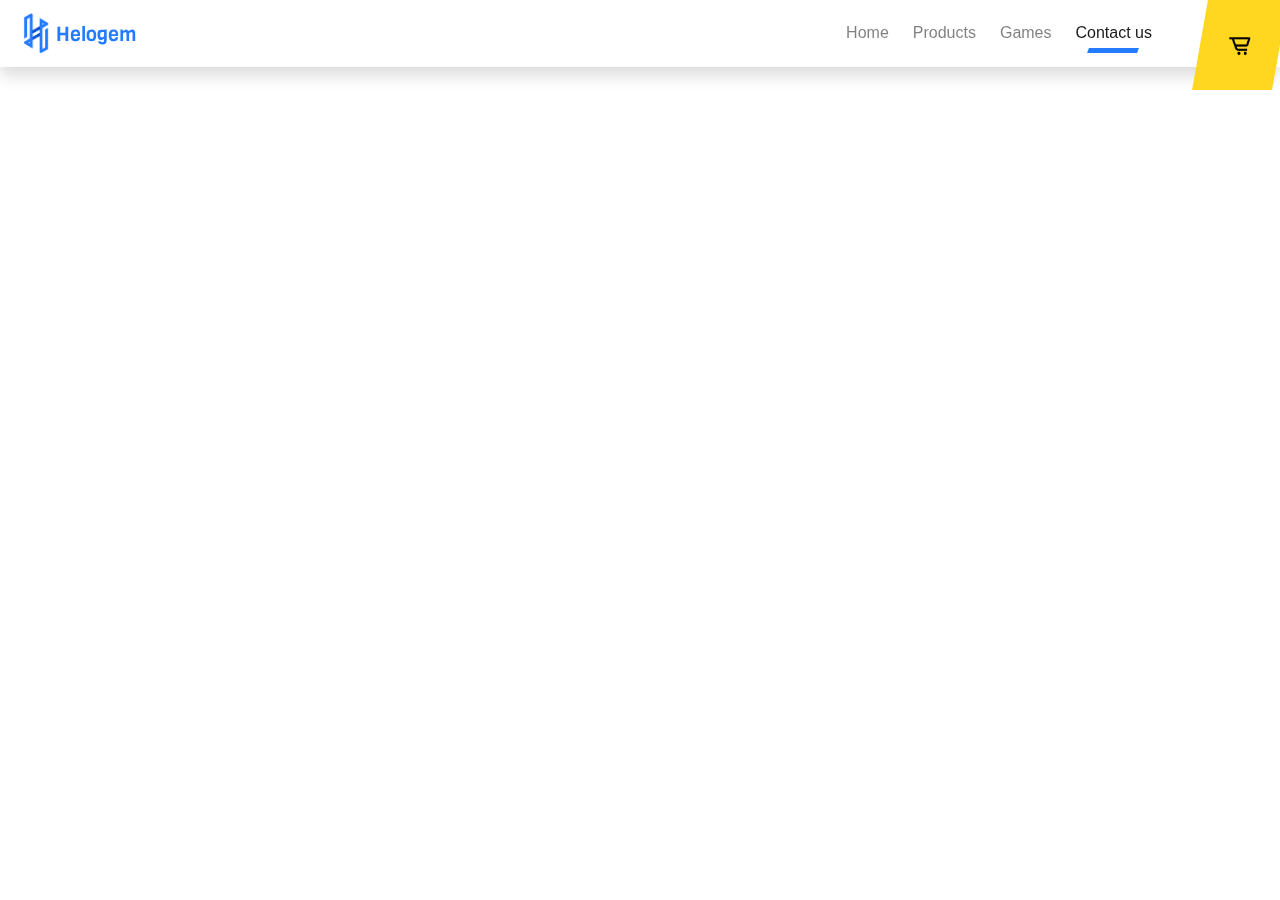
<file: common/contact.html>
<!DOCTYPE html>
<html lang="en">
<head>
    <meta charset="UTF-8">
    <meta name="viewport" content="width=device-width, initial-scale=1.0">
    <title>Contact | Helogem</title>
    <link rel="shortcut icon" href="../img/fav.png" type="image/x-icon">
    <link rel="stylesheet" href="../src/css/animate.min.css">
    <link rel="stylesheet" href="../src/css/aos.css">
    <link rel="stylesheet" href="../src/css/bootstrap.min.css">
    <link rel="stylesheet" href="../src/css/fontawesome.min.css">
    <link rel="stylesheet" href="../src/css/all.min.css">
    <link rel="stylesheet" href="../src/css/slick.css">
    <link rel="stylesheet" href="../src/css/slick-theme.css">
    <link rel="stylesheet" href="../src/css/style.css">
</head>
<body>

    <nav class="navbar navbar-expand-lg navbar-light bg-white shadow py-2 position-fixed w-100">
        <a class="navbar-brand text-primary text-head" href="../index.html">
            <img src="../img/logo/Logo.png" width="40px" alt=""><span class="position-relative text-head" style="top: 2px;">Helogem</span>
        </a>
        <div class="pr-5">
            <button class="navbar-toggler d-lg-none mr-5 border-0" id="toggle-nav-btn">
                <img src="../img/icon/bars.png" width="35px" alt="">
            </button>
        </div>
        <div class="overlay-black position-fixed" id="toggle-nav-closeable"></div>
        <div class="collapse navbar-collapse mr-md-5 mr-0 pr-lg-5 pr-0 nav-menus" id="toggle-nav">
            <ul class="navbar-nav ml-auto mt-lg-0 mt-0 mt-lg-0">
                <li class="d-lg-none d-inline-block">
                    <div class="w-100 pt-5 pb-3 px-5 nav-head-mobile position-relative">
                        <div class="overlay-linear-white position-absolute"></div>
                        <div class="position-relative" style="z-index: 20;">
                            <a class="navbar-brand text-black text-head" href="../index.html">
                                <img src="../img/logo/Logo-black.png" width="40px" alt="">Helogem
                            </a>
                        </div>
                    </div>
                </li>
                <li class="nav-item pl-lg-0 pl-5 pt-lg-0 pr-2 pt-3 nactive">
                    <a class="nav-link" href="../index.html">Home <span class="sr-only">(current)</span></a>
                </li>
                <li class="nav-item pl-lg-0 pl-5 pt-lg-0 pr-2 pt-3 nactive">
                    <a class="nav-link" href="../common/products.html">Products</a>
                </li>
                <li class="nav-item pl-lg-0 pl-5 pt-lg-0 pr-2 pt-3 nactive">
                    <a class="nav-link" href="../common/games.html">Games</a>
                </li>
                <li class="nav-item pl-lg-0 pl-5 pt-lg-0 pr-2 pt-3 active">
                    <a class="nav-link" href="../common/contact.html">Contact us</a>
                </li>
            </ul>
        </div>
        <div class="position-absolute nav-cart bg-secondary skew text-center">
            <div>
                <img src="../img/icon/cart.png" width="25px" alt="">
            </div>
        </div>
    </nav>

</body>
<script src="../src/js/jquery-3.5.1.min.js"></script>
<script src="../src/js/bootstrap.min.js"></script>
<script src="../src/js/fontawesome.min.js"></script>
<script src="../src/js/all.min.js"></script>
<script src="../src/js/slick.min.js"></script>
<script src="../src/js/aos.js"></script>
<script src="../src/js/script.js"></script>
</html>
</file>
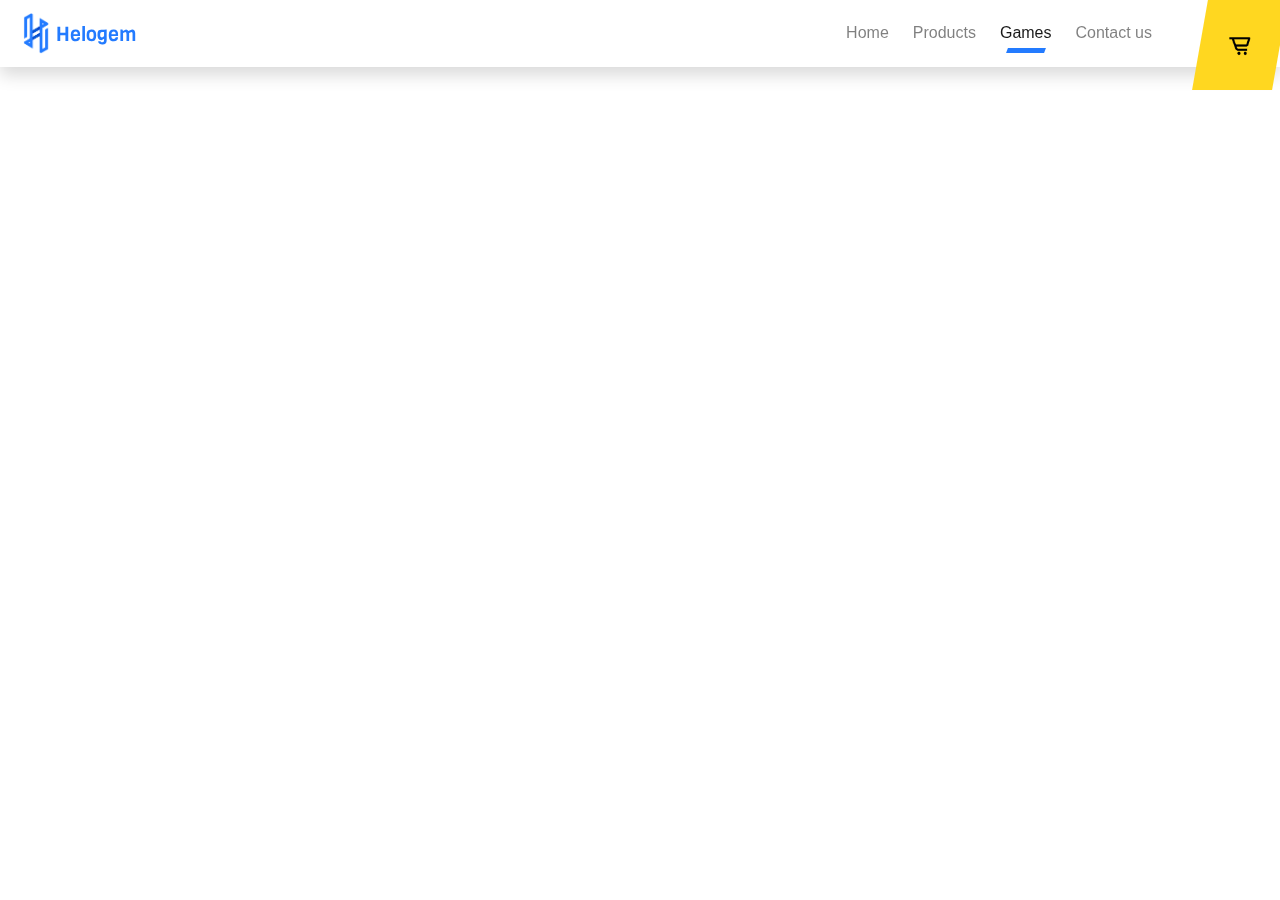
<file: common/games.html>
<!DOCTYPE html>
<html lang="en">
<head>
    <meta charset="UTF-8">
    <meta name="viewport" content="width=device-width, initial-scale=1.0">
    <title>Games | Helogem</title>
    <link rel="shortcut icon" href="../img/fav.png" type="image/x-icon">
    <link rel="stylesheet" href="../src/css/animate.min.css">
    <link rel="stylesheet" href="../src/css/aos.css">
    <link rel="stylesheet" href="../src/css/bootstrap.min.css">
    <link rel="stylesheet" href="../src/css/fontawesome.min.css">
    <link rel="stylesheet" href="../src/css/all.min.css">
    <link rel="stylesheet" href="../src/css/slick.css">
    <link rel="stylesheet" href="../src/css/slick-theme.css">
    <link rel="stylesheet" href="../src/css/style.css">
</head>
<body>

    <nav class="navbar navbar-expand-lg navbar-light bg-white shadow py-2 position-fixed w-100">
        <a class="navbar-brand text-primary text-head" href="../index.html">
            <img src="../img/logo/Logo.png" width="40px" alt=""><span class="position-relative text-head" style="top: 2px;">Helogem</span>
        </a>
        <div class="pr-5">
            <button class="navbar-toggler d-lg-none mr-5 border-0" id="toggle-nav-btn">
                <img src="../img/icon/bars.png" width="35px" alt="">
            </button>
        </div>
        <div class="overlay-black position-fixed" id="toggle-nav-closeable"></div>
        <div class="collapse navbar-collapse mr-md-5 mr-0 pr-lg-5 pr-0 nav-menus" id="toggle-nav">
            <ul class="navbar-nav ml-auto mt-lg-0 mt-0 mt-lg-0">
                <li class="d-lg-none d-inline-block">
                    <div class="w-100 pt-5 pb-3 px-5 nav-head-mobile position-relative">
                        <div class="overlay-linear-white position-absolute"></div>
                        <div class="position-relative" style="z-index: 20;">
                            <a class="navbar-brand text-black text-head" href="../index.html">
                                <img src="../img/logo/Logo-black.png" width="40px" alt="">Helogem
                            </a>
                        </div>
                    </div>
                </li>
                <li class="nav-item pl-lg-0 pl-5 pt-lg-0 pr-2 pt-3 nactive">
                    <a class="nav-link" href="../index.html">Home <span class="sr-only">(current)</span></a>
                </li>
                <li class="nav-item pl-lg-0 pl-5 pt-lg-0 pr-2 pt-3 nactive">
                    <a class="nav-link" href="../common/products.html">Products</a>
                </li>
                <li class="nav-item pl-lg-0 pl-5 pt-lg-0 pr-2 pt-3 active">
                    <a class="nav-link" href="../common/games.html">Games</a>
                </li>
                <li class="nav-item pl-lg-0 pl-5 pt-lg-0 pr-2 pt-3 nactive">
                    <a class="nav-link" href="../common/contact.html">Contact us</a>
                </li>
            </ul>
        </div>
        <div class="position-absolute nav-cart bg-secondary skew text-center">
            <div>
                <img src="../img/icon/cart.png" width="25px" alt="">
            </div>
        </div>
    </nav>

</body>
<script src="../src/js/jquery-3.5.1.min.js"></script>
<script src="../src/js/bootstrap.min.js"></script>
<script src="../src/js/fontawesome.min.js"></script>
<script src="../src/js/all.min.js"></script>
<script src="../src/js/slick.min.js"></script>
<script src="../src/js/aos.js"></script>
<script src="../src/js/script.js"></script>
</html>
</file>
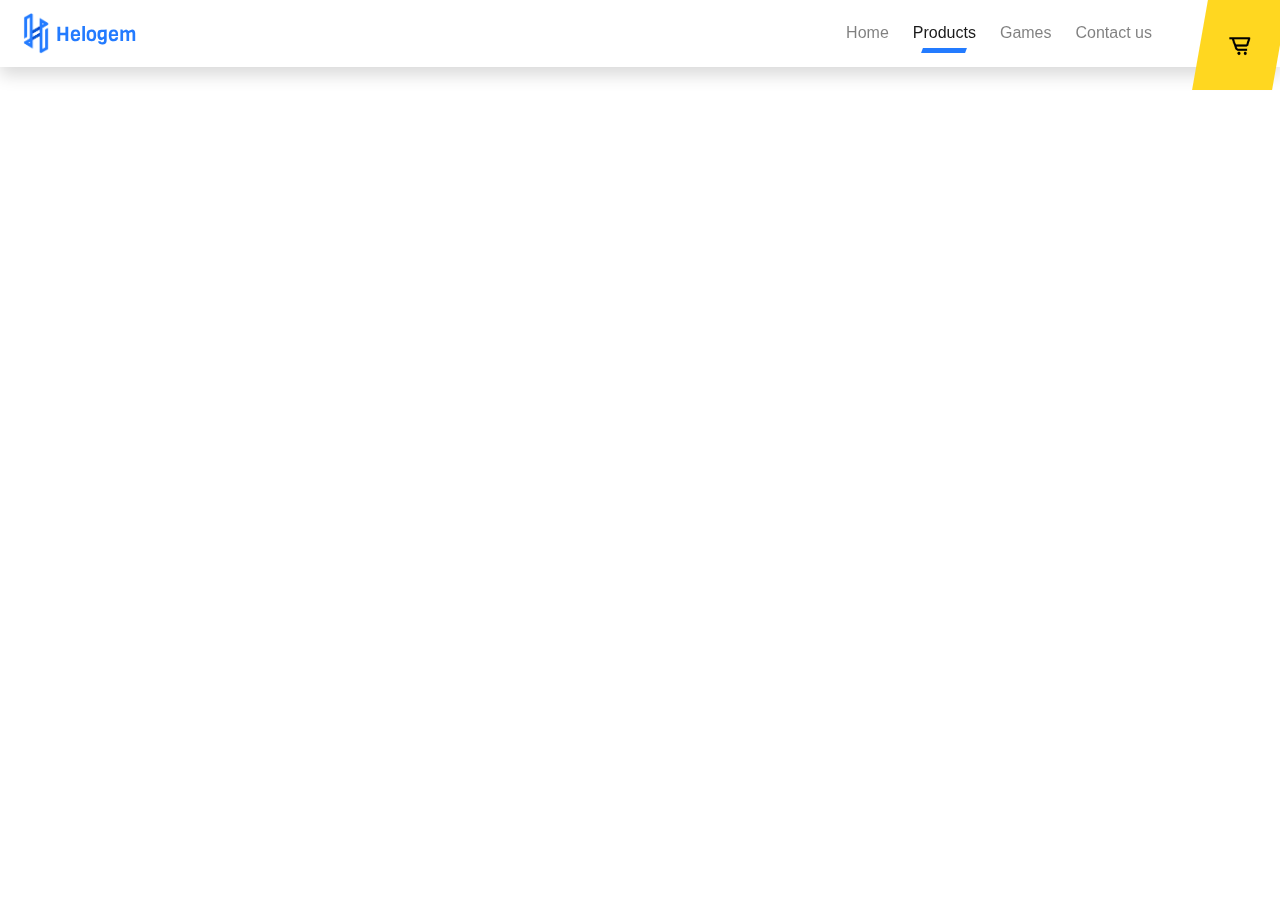
<file: common/product.html>
<!DOCTYPE html>
<html lang="en">
<head>
    <meta charset="UTF-8">
    <meta name="viewport" content="width=device-width, initial-scale=1.0">
    <title>Product | Helogem</title>
    <link rel="shortcut icon" href="../img/fav.png" type="image/x-icon">
    <link rel="stylesheet" href="../src/css/animate.min.css">
    <link rel="stylesheet" href="../src/css/aos.css">
    <link rel="stylesheet" href="../src/css/bootstrap.min.css">
    <link rel="stylesheet" href="../src/css/fontawesome.min.css">
    <link rel="stylesheet" href="../src/css/all.min.css">
    <link rel="stylesheet" href="../src/css/slick.css">
    <link rel="stylesheet" href="../src/css/slick-theme.css">
    <link rel="stylesheet" href="../src/css/style.css">
</head>
<body>
    
    <nav class="navbar navbar-expand-lg navbar-light bg-white shadow py-2 position-fixed w-100">
        <a class="navbar-brand text-primary text-head" href="../index.html">
            <img src="../img/logo/Logo.png" width="40px" alt=""><span class="position-relative text-head" style="top: 2px;">Helogem</span>
        </a>
        <div class="pr-5">
            <button class="navbar-toggler d-lg-none mr-5 border-0" id="toggle-nav-btn">
                <img src="../img/icon/bars.png" width="35px" alt="">
            </button>
        </div>
        <div class="overlay-black position-fixed" id="toggle-nav-closeable"></div>
        <div class="collapse navbar-collapse mr-md-5 mr-0 pr-lg-5 pr-0 nav-menus" id="toggle-nav">
            <ul class="navbar-nav ml-auto mt-lg-0 mt-0 mt-lg-0">
                <li class="d-lg-none d-inline-block">
                    <div class="w-100 pt-5 pb-3 px-5 nav-head-mobile position-relative">
                        <div class="overlay-linear-white position-absolute"></div>
                        <div class="position-relative" style="z-index: 20;">
                            <a class="navbar-brand text-black text-head" href="../index.html">
                                <img src="../img/logo/Logo-black.png" width="40px" alt="">Helogem
                            </a>
                        </div>
                    </div>
                </li>
                <li class="nav-item pl-lg-0 pl-5 pt-lg-0 pr-2 pt-3 nactive">
                    <a class="nav-link" href="../index.html">Home <span class="sr-only">(current)</span></a>
                </li>
                <li class="nav-item pl-lg-0 pl-5 pt-lg-0 pr-2 pt-3 active">
                    <a class="nav-link" href="../common/products.html">Products</a>
                </li>
                <li class="nav-item pl-lg-0 pl-5 pt-lg-0 pr-2 pt-3 nactive">
                    <a class="nav-link" href="../common/games.html">Games</a>
                </li>
                <li class="nav-item pl-lg-0 pl-5 pt-lg-0 pr-2 pt-3 nactive">
                    <a class="nav-link" href="../common/contact.html">Contact us</a>
                </li>
            </ul>
        </div>
        <div class="position-absolute nav-cart bg-secondary skew text-center">
            <div>
                <img src="../img/icon/cart.png" width="25px" alt="">
            </div>
        </div>
    </nav>

</body>
<script src="../src/js/jquery-3.5.1.min.js"></script>
<script src="../src/js/bootstrap.min.js"></script>
<script src="../src/js/fontawesome.min.js"></script>
<script src="../src/js/all.min.js"></script>
<script src="../src/js/slick.min.js"></script>
<script src="../src/js/aos.js"></script>
<script src="../src/js/script.js"></script>
</html>
</file>
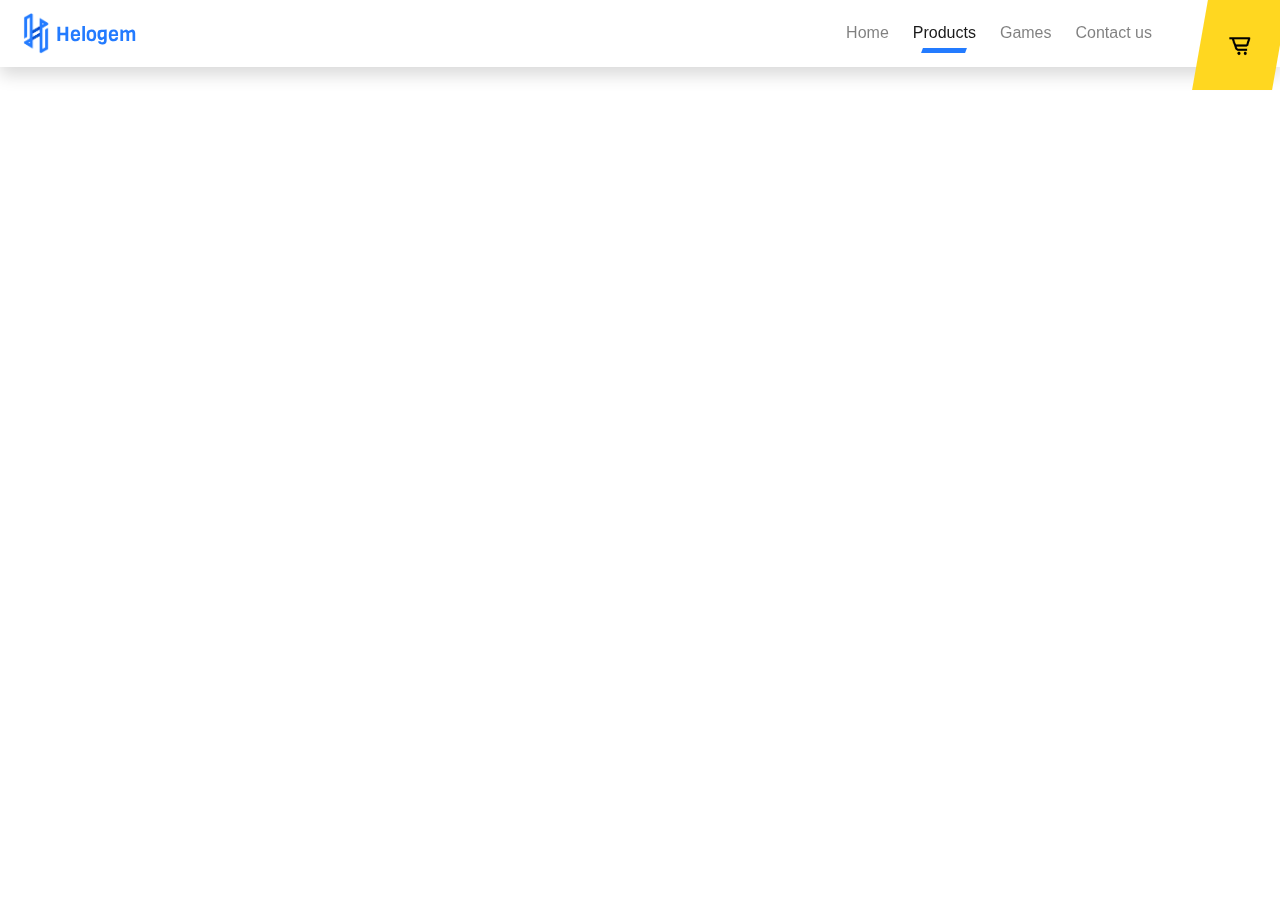
<file: common/products.html>
<!DOCTYPE html>
<html lang="en">
<head>
    <meta charset="UTF-8">
    <meta name="viewport" content="width=device-width, initial-scale=1.0">
    <title>Product | Helogem</title>
    <link rel="shortcut icon" href="../img/fav.png" type="image/x-icon">
    <link rel="stylesheet" href="../src/css/animate.min.css">
    <link rel="stylesheet" href="../src/css/aos.css">
    <link rel="stylesheet" href="../src/css/bootstrap.min.css">
    <link rel="stylesheet" href="../src/css/fontawesome.min.css">
    <link rel="stylesheet" href="../src/css/all.min.css">
    <link rel="stylesheet" href="../src/css/slick.css">
    <link rel="stylesheet" href="../src/css/slick-theme.css">
    <link rel="stylesheet" href="../src/css/style.css">
</head>
<body>

    <nav class="navbar navbar-expand-lg navbar-light bg-white shadow py-2 position-fixed w-100">
        <a class="navbar-brand text-primary text-head" href="../index.html">
            <img src="../img/logo/Logo.png" width="40px" alt=""><span class="position-relative text-head" style="top: 2px;">Helogem</span>
        </a>
        <div class="pr-5">
            <button class="navbar-toggler d-lg-none mr-5 border-0" id="toggle-nav-btn">
                <img src="../img/icon/bars.png" width="35px" alt="">
            </button>
        </div>
        <div class="overlay-black position-fixed" id="toggle-nav-closeable"></div>
        <div class="collapse navbar-collapse mr-md-5 mr-0 pr-lg-5 pr-0 nav-menus" id="toggle-nav">
            <ul class="navbar-nav ml-auto mt-lg-0 mt-0 mt-lg-0">
                <li class="d-lg-none d-inline-block">
                    <div class="w-100 pt-5 pb-3 px-5 nav-head-mobile position-relative">
                        <div class="overlay-linear-white position-absolute"></div>
                        <div class="position-relative" style="z-index: 20;">
                            <a class="navbar-brand text-black text-head" href="../index.html">
                                <img src="../img/logo/Logo-black.png" width="40px" alt="">Helogem
                            </a>
                        </div>
                    </div>
                </li>
                <li class="nav-item pl-lg-0 pl-5 pt-lg-0 pr-2 pt-3 nactive">
                    <a class="nav-link" href="../index.html">Home <span class="sr-only">(current)</span></a>
                </li>
                <li class="nav-item pl-lg-0 pl-5 pt-lg-0 pr-2 pt-3 active">
                    <a class="nav-link" href="../common/products.html">Products</a>
                </li>
                <li class="nav-item pl-lg-0 pl-5 pt-lg-0 pr-2 pt-3 nactive">
                    <a class="nav-link" href="../common/games.html">Games</a>
                </li>
                <li class="nav-item pl-lg-0 pl-5 pt-lg-0 pr-2 pt-3 nactive">
                    <a class="nav-link" href="../common/contact.html">Contact us</a>
                </li>
            </ul>
        </div>
        <div class="position-absolute nav-cart bg-secondary skew text-center">
            <div>
                <img src="../img/icon/cart.png" width="25px" alt="">
            </div>
        </div>
    </nav>

</body>
<script src="../src/js/jquery-3.5.1.min.js"></script>
<script src="../src/js/bootstrap.min.js"></script>
<script src="../src/js/fontawesome.min.js"></script>
<script src="../src/js/all.min.js"></script>
<script src="../src/js/slick.min.js"></script>
<script src="../src/js/aos.js"></script>
<script src="../src/js/script.js"></script>
</html>
</file>
<file: src/css/style.css>
@font-face {
    font-family: viga;
    src: url('../fonts/Viga-Regular.ttf');
}
@font-face {
    font-family: oxy;
    src: url('../fonts/Oxygen-Regular.ttf');
}
body, html {
    overflow-x: hidden !important;
}
p, span, button, input, textarea, .text-body {
    font-family: oxy;
}
h1, h2, h3, h4, h5, h6, .text-head {
    font-family: viga !important;
}
.bold {
    font-weight: bold;
}
.bg-primary {
    background-color: #237BFF !important;
}
.bg-primary-dark {
    background-color: #0343A3 !important;
}
.bg-primary-light {
    background-color: #6AA6FF !important;
}
.bg-secondary {
    background-color: #ffd720 !important;
}
.nav-item.active.nonav::after {
    left: 0 !important;
    width: 75% !important;
}
.skew {
    transform: skew(-10deg);
}
.skew div {
    transform: skew(10deg);
}
.text-primary {
    color: #237BFF !important;
}
.text-primary-dark {
    color: #0343A3 !important;
}
.text-primary-light {
    color: #6AA6FF !important;
}
.text-secondary {
    color: #ffd720 !important;
}
.text-gray {
    color: gray !important;
}
.skew#preview-games {
    width: 100%;
    cursor: pointer;
    transition: all .3s;
    height: 500px;
    position: relative;
    left: -50px;
    background-color: #0343A3;
}
.skew#preview-games::after {
    content: '';
    width: 120%;
    position: absolute;
    height: 110%;
    transition: all .3s;
    right: 10%;
    left: -15%;
    top: -3%;
    border: 2px solid #237BFF;
}
.skew#preview-games:hover::after {
    width: 100%;
    height: 105%;
    background: linear-gradient(to right, rgba(255,255,255,.2), transparent);
}
.image-card-game {
    background-size: cover !important;
    background-position: center !important;
    width: 120%;
    left: -5%;
    height: 100%;
}
.card-game-home {
    position: relative;
    cursor: pointer;
    transition: all .3s;
}
.card-game-home::after {
    content: '';
    width: 100%;
    height: 100%;
    position: absolute;
    left: 100px;
    transition: all .3s;
    top: 0;
    opacity: 0;
    transform: skew(-10deg);
    border: 2px solid rgba(3, 67, 163, .5);
}
.card-game-home:hover::after {
    left: 0;
    opacity: 1;
}
.skew#preview-games div {
    width: 100%;
    transform: skew(0deg);
}
#img-preview-games {
    width: 120% !important;
    background-size: cover !important;
    transition: all .3s;
    background-position: center;
    transform: skew(10deg) !important;
}
.game-more-detail {
    right: -75%;
    bottom: 50px;
}
.game-more-detail button {
    background-color: #0343A3 !important;
}
.game-more-detail button div {
    transform: skew(15deg) !important;
}
.dots-game-list {
    width: 100%;
    height: 30px;
    position: relative;
}
.dots {
    width: 12px;
    height: 12px;
    margin: 0px 12px;
    border-radius: 12px;
    background-color: #6AA6FF;
    transition: all .3s;
    cursor: pointer;
}
.dots:hover {
    background-color: #237BFF;
}
.dots.active {
    width: 40px;
    background-color: #0343A3;
}
#btn-play-trailer {
    top: 400px;
    transform: skew(10deg) scale(1.1) !important;
    transition: all .3s;
    opacity: 0;
}
.skew#preview-games:hover div #img-preview-games {
    transform: skew(10deg) scale(1.1) !important;
    opacity: .5;
}
.skew#preview-games:hover div #btn-play-trailer {
    transform: skew(10deg) scale(1.1) !important;
    top: 180px;
    opacity: 1;
}
.overlay-linear-white,
.overlay-black {
    position: absolute;
    left: 0;
    right: 0;
    top: 0;
    bottom: 0;
    width: 100%;
    visibility: hidden;
    opacity: 0;
    z-index: 100;
    height: 100%;
    transition: all .3s;
    background: rgba(0, 0, 0, .5);
}
.overlay-show {
    visibility: visible;
    opacity: 1;
}
.overlay-linear-white {
    background: linear-gradient(to top, rgba(255, 255, 255, 1), rgba(255, 255, 255, .7), rgba(255, 255, 255, .25)) !important;
    z-index: 15 !important;
    opacity: 1;
    visibility: visible;
}
/* navbar */
nav {
    position: fixed;
    z-index: 1000;
}
.nav-item {
    position: relative;
}
.nav-item.active::after,
.nav-item.nactive::after {
    content: '';
    position: absolute;
    left: 20%;
    width: 50%;
    transition: all .3s;
    height: 5px;
    transform: skew(-20deg);
    background-color: #237BFF;
    bottom: 0px;
}
.nav-item.nactive::after {
    width: 0%;
    background-color: #6AA6FF;
}
.nav-item.nactive:hover::after {
    width: 50% !important;
    background-color: #6AA6FF;
}
.nav-cart {
    width: 80px !important;
    height: 90px !important;
    cursor: pointer;
    transition: all .3s;
    right: 0px;
    line-height: 90px;
    top: 0;
}
.nav-cart:hover {
    background-color: #ebc311 !important;
}
.nav-head-mobile {
    background-image: url('../../img/games/farcry6_cover.jpg');
    background-size: cover;
    background-position: center;
}
@media screen and (max-width: 991px) {
    .nav-item.active::after, .nav-item.nactive::after {
        left: 10% !important;
    }
    .nav-menus {
        width: 50% !important;
        z-index: 200 !important;
        display: inline-block !important;
        box-shadow: 0px .5rem 1.5rem rgba(0, 0, 0, .6);
        position: fixed !important;
        left: -100% !important;
        top: 0 !important;
        background-color: white;
        height: 100% !important;
        transition: all .3s;
        bottom: 0 !important;
    }
    .nav-menus-show {
        left: 0 !important;
    }
}
@media screen and (max-width: 768px) {
    .nav-menus {
        width: 75% !important;
    }
}
/* end navbar */

/* home */
.image-jumbotron {
    top: -80px;
    transition: all .9s;
    right: 30px;
    z-index: 10 !important;
}
.btn-jumbotron {
    transition: all .5s !important;
    bottom: 0 !important;
}
.jumbotron-home, .jumbotron-parent  {
    transition: all .5s;
}
.jumbotron-left {
    transform: skew(20deg);
    left: -120%;
    opacity: .2;
    top: 0;
}
.jumbotron-mid {
    top: 0;
    left: 0 !important;
    transform: skew(0deg);
    opacity: 1 !important;
    right: 0 !important;
}
.jumbotron-right {
    opacity: .2;
    top: 0;
    transform: skew(20deg);
    right: -120%;
}
button.btn-primary-white {
    background-color: white !important;
    transition: all .3s;
}
button.btn-primary-white:hover {
    background-color: gainsboro !important;
}
button.btn-primary-white::before {
    content: '';
    position: absolute;
    width: 114%;
    height: 136%;
    transition: all .3s;
    top: -18%;
    left: -7%;
    bottom: -18%;
    border: 1px solid rgba(255, 255, 255, .5);
    right: 7%;
    background-color: rgba(255, 255, 255, 0);
}
button.btn-primary-white:hover::before {
    border: 1px solid rgba(255, 255, 255, 1);
    background-color: rgba(255, 255, 255, .3);
}
button.btn-primary-white div .triangle-button {
    width: 0;
    height: 0;
    border-left: 11px solid transparent;
    border-right: 27px solid transparent;
    border-bottom: 58px solid #0343A3;
    left: -49%;
    transform: skew(0deg) !important;
    top: -70%;
}
button.btn-primary {
    background-color: #237BFF !important;
    transition: all .3s;
}
button.btn-primary:hover {
    background-color: #0343A3 !important;
}
button.btn-primary::before {
    content: '';
    position: absolute;
    width: 114%;
    height: 136%;
    transition: all .3s;
    top: -18%;
    left: -7%;
    bottom: -18%;
    border: 1px solid rgba(255, 255, 255, .5);
    right: 7%;
    background-color: rgba(255, 255, 255, 0);
}
button.btn-primary:hover::before {
    border: 1px solid rgba(255, 255, 255, 1);
    background-color: rgba(255, 255, 255, .3);
}
button.btn-primary div .triangle-button {
    width: 0;
    height: 0;
    border-left: 11px solid transparent;
    border-right: 27px solid transparent;
    border-bottom: 58px solid #0343A3;
    left: -49%;
    transform: skew(0deg) !important;
    top: -70%;
}
button.btn-primary-dark {
    background-color: #0343A3 !important;
    transition: all .3s;
    border-radius: 0;
}
button.btn-primary-dark:hover {
    background-color: #02347e !important;
}
button.btn-primary-dark.noafter::before {
    content: '';
    position: absolute;
    width: 114%;
    height: 136%;
    transition: all .3s;
    top: -18%;
    left: -7%;
    bottom: -18%;
    border: 12 solid rgba(255, 255, 255, .0);
    right: 7%;
    background-color: rgba(255, 255, 255, 0);
}
button.btn-primary-dark:hover.noafter::before {
    border: 12 solid rgba(255, 255, 255, 0);
    background-color: rgba(255, 255, 255, .0);
}
button.btn-primary-dark div .triangle-button {
    width: 0;
    height: 0;
    border-left: 11px solid transparent;
    border-right: 27px solid transparent;
    border-bottom: 58px solid #0343A3;
    left: -49%;
    transform: skew(0deg) !important;
    top: -70%;
}
.scale-sm {
    transform: scale(.95);
}
.btn-primary-transparent {
    border: 12 solid rgba(255, 255, 255, .5) !important;
    background-color: rgba(255, 255, 255, 0) !important;
    transition: all .3s;
}
.btn-primary-transparent:hover {
    border: 12 solid rgba(255, 255, 255, .1) !important;
    background-color: rgba(255, 255, 255, .3) !important;
    transition: all .3s;
}
#vector-jumbotron1 {
    top: 0;
    left: 0;
    width: 60%;
}
#vector-jumbotron2 {
    bottom: 0;
    right: 0;
    width: 60%;
}
.pacman-ico {
    top: 22%;
    left: 8%;
}
.console-ico {
    top: 0%;
    right: 19%;
}
.ellipsis-blue-ico {
    bottom: 0%;
    left: 35%;
}
.next-home-jumbotron {
    right: -30px;
    top: 40%;
    color: white;
    width: 100px;
    height: 100px;
    z-index: 100;
    cursor: pointer;
    background-color: rgba(255, 255, 255, .3);
}
.next-home-jumbotron:hover {
    background-color: rgba(255, 255, 255, .8);
}
.next-home-jumbotron:hover div {
    color: #237BFF;
}
.next-home-jumbotron::before {
    content: '';
    width: 100%;
    height: 100%;
    left: 200px;
    top: 0;
    transition: all .3s;
    bottom: 0;
    position: absolute;
    background-color: rgba(255, 255, 255, .05);
    transform: scale(2);
    border: 12 solid rgba(255, 255, 255, .5);
}
.next-home-jumbotron:hover::before {
    left: 0px;   
}
.next-home-jumbotron div {
    line-height: 100px;
    font-size: 1.2rem;
    transition: all .3s;
}

.prev-home-jumbotron {
    left: -30px;
    top: 40%;
    color: white;
    width: 100px;
    height: 100px;
    z-index: 100;
    cursor: pointer;
    background-color: rgba(255, 255, 255, .3);
}
.prev-home-jumbotron:hover {
    background-color: rgba(255, 255, 255, .8);
}
.prev-home-jumbotron:hover div {
    color: #237BFF;
}
.prev-home-jumbotron::before {
    content: '';
    width: 100%;
    height: 100%;
    right: 200px;
    top: 0;
    transition: all .3s;
    bottom: 0;
    position: absolute;
    background-color: rgba(255, 255, 255, .05);
    transform: scale(2);
    border: 12 solid rgba(255, 255, 255, .5);
}
.prev-home-jumbotron:hover::before {
    right: 0px;   
}
.prev-home-jumbotron div {
    line-height: 100px;
    font-size: 1.2rem;
    transition: all .3s;
}
.bg-center {
    background-size: cover;
    background-position: center;
}
.jumbotron-title, .jumbotron-text {
    transition: all .9s;
    left: 0;
    position: relative;
}
.hide-jumbotron-title {
    left: -200px !important;
    opacity: 0;
}
.hide-jumbotron-text {
    left: -400px !important;
    opacity: 0;
}
.hide-button-jumbotron {
    position: relative;
    bottom: -200px !important;
    transition: all .9s;
    opacity: 0;
}
.hide-image-jumbotron {
    position: absolute;
    opacity: 0;
    right: -200px !important;
}
.card-product {
    transition: all .3s;
    overflow: hidden;
    background-color: #237BFF;
}
.card-product:hover {
    background-color: #0343A3;
    overflow: visible;
    transform: scale(1.05);
    height: auto;
    z-index: 100;
    bottom: 50px;
}
.card-product .body {
    height: 100px;
    transition: all .3s;
}
.card-product:hover .body {
    height: 190px;
    transition: all .3s;
}
.card-product .body .txt-body {
    color: white !important;
    bottom: 0;
    position: absolute;
    transition: all .3s;
    bottom: -25px;
    opacity: 0;
    font-size: .8rem;
}
.card-product:hover .body .txt-body {
    opacity: 1;
    transition: all .3s;
    bottom: 0;
    margin-bottom: 30px;
    position: relative;
}
.img-product, .img-bg-product {
    transition: all .3s;
}
.img-product {
    width: auto;
    height: 250px;
}
.card-product:hover .img-bg-product {
    opacity: 0;
}
.card-product:hover .img-product {
    position: relative;
    top: -50px;
    width: 50%;
    height: auto;
}
.card-product:hover .img-product-sm {
    position: relative;
    top: -50px;
    width: 80% !important;
    height: auto;
}
.card-product:hover .img-product-md {
    position: relative;
    top: -50px;
    width: 60% !important;
    height: auto;
}
.card-product:hover .parent-product {
    margin-top: 0px !important;
}
.btn-product-card {
    transition: all .3s;
    left: 0;
    bottom: -100px;
    opacity: 0;
    visibility: hidden;
}
.card-product:hover .card-product-parent {
    padding-top: 0px !important;
}
.card-product:hover .btn-product-card {
    bottom: -30px !important;
    opacity: 1;
    visibility: visible;
}
.img-bg-product {
    right: -30%; 
    opacity: 1;
    visibility: visible;
    position: relative;
    opacity: .4;
}
.next-home-product {
    right: -30px;
    top: 40%;
    color: white;
    width: 100px;
    height: 100px;
    z-index: 500;
    cursor: pointer;
    text-align: center !important;
    background-color: rgba(255, 255, 255, .3);
}
.next-home-product:hover {
    background-color: rgba(255, 255, 255, .8);
}
.next-home-product:hover div {
    color: #237BFF;
}
.product-parent {
    transition: all .3s;
}
.nonactive {
    transform: translateX(-100px) scale(.9);
    position: absolute;
    z-index: 0;
    left: 0;
}
.inactive {
    position: absolute;
    right: -100%;
    top: 0;
    visibility: hidden;
    opacity: 0;
}
.next-home-product::before {
    content: '';
    width: 100%;
    height: 100%;
    left: 200px;
    top: 0;
    transition: all .3s;
    bottom: 0;
    position: absolute;
    background-color: rgba(255, 255, 255, .05);
    transform: scale(2);
    border: 12 solid rgba(255, 255, 255, .5);
}
.next-home-product:hover::before {
    left: 0px;   
}
.video-parent video {
    width: 100%;
    left: 0;
    top: -55%;
    right: 0;
    position: absolute;
}
.next-home-product div {
    line-height: 100px;
    font-size: 1.2rem;
    transition: all .3s;
}
.caption-home-text {
    letter-spacing: 20px;
}
.video-parent {
    height: 300px;
    overflow: hidden;
    width: 100%;
}
svg.svg {
    width: 100%;
    position: absolute;
    top: 0;
    left: 0;
    height: 100%;
}
svg.svg text {
    font-weight: 700;
    letter-spacing: -3px;
    text-transform: uppercase;
    font-size: 26px;
    text-shadow: 10px 10px 3px rgba(0, 0, 0, 0.5);
}
svg.svg rect {
    fill: white;
}
svg.svg > rect {
    -webkit-mask: url('#mask-home');
    mask: url('#mask-home');
}
.video-parent-lg {
    display: inline-block;
}
.video-parent-sm {
    display: none;
}
.text-caption-parent {
    left: 0;
    top: 10px;
}
.caption-video-sm {
    top: 80px;
    position: relative;
    color: white;
    text-shadow: 10px .2rem 1.4rem rgba(0, 0, 0, 1);
}
.arrow-console-blue-icon  {
    bottom: 10%;
    z-index: 100;
    right: 20%;
}
.arrows-console-blue-icon  {
    top: 0%;
    z-index: 100;
    left: 5%;
}
.ellipsis-v-icon {
    top: 35%;
    left: 9.5%;
}
.ellipsis-h-icon {
    top: 45%;
    right: 9.5%;
}
.time-promo-block {
    width: 60px;
    height: 60px;
    background-color: white;
}
.time-promo-block div span {
    line-height: 60px;
}
.skew-promotion {
    background: linear-gradient(to right top, rgba(255,255,255,.3), transparent);
    border-width: 4px;
    border-style: solid;
    border-image: linear-gradient(to right top, transparent, rgba(255,255,255,.5));
}
.text-corner-top-right {
    right: -48.4%;
    bottom: 52%;
    position: absolute;
    overflow: hidden;
    text-align: center;
    transform: rotate(90deg);
    height: 50px;
    width: 100%;
    z-index: 500;
    background-color: white;
}
.text-corner-top-right .caption-home-text {
    width: 100%;
}
.home-game {
    position: relative;
    left: 0;
    right: 0;
    transition: all .3s;
}
.home-game-hide-left {
    position: absolute;
    left: -100px;
    opacity: 0;
    visibility: hidden;
    transition: all .3s;
}
.home-game-hide-right {
    position: absolute;
    right: -100px;
    opacity: 0;
    visibility: hidden;
    transition: all .3s;
}
.footer {
    background: linear-gradient(to bottom, #153464, #02070F);
}
@media screen and (max-width: 991px) {
    #home-product-jumbotron {
        z-index: 0;
    }
    .text-corner-top-right {
        display: none;
    }
    .video-parent-lg {
        display: none;
    }
    .text-caption-parent {
        left: 0;
        top: -30px !important;
    }
    .text-caption-parent .caption-home-text {
        letter-spacing: 5px !important;
    }
    .video-parent-sm {
        display: inline-block;
    }
    .video-parent video {
        height: 600px;
        overflow: hidden;
        width: 100%;
    }
    .next-home-product {
        display: none;
    }
    #jumbotron-home .row .col-md-8 .caption {
        position: relative;
        z-index: 20 !important;
    }
    .card-product:hover {
        background-color: #0343A3;
        overflow: visible;
        transform: scale(1.05);
        height: auto;
        z-index: 100;
        bottom: 0px;
    }
    .scale-sm {
        transform: scale(.8) !important;
    }
    .game-more-detail {
        right: -25%;
        bottom: -20px;
    }
}
/* end home */
</file>
